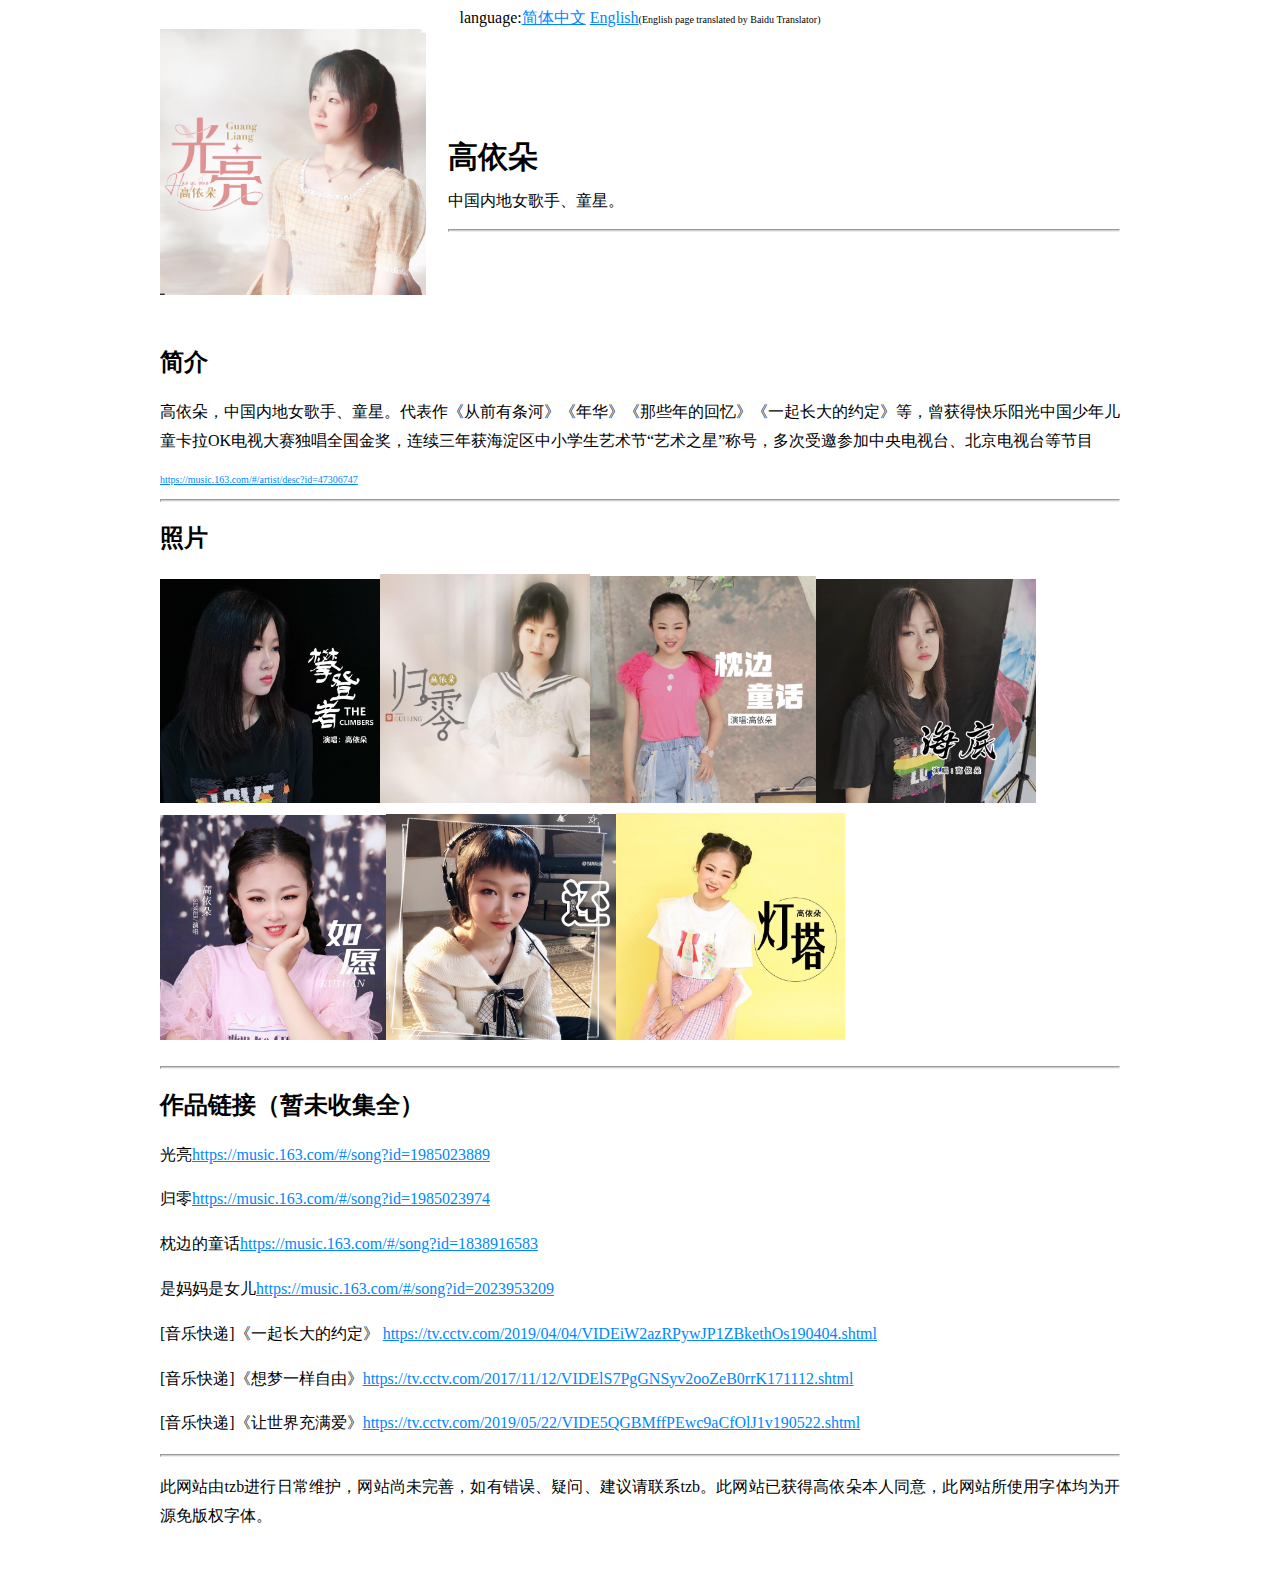
<file: index.html>
<!doctype html>
<html>
<head>
<meta charset="utf-8">
<meta name="viewport" content="width=device-width, initial-scale=1">
<title>高依朵</title>
<link href="AboutPageAssets/styles/aboutPageStyle.css" rel="stylesheet" type="text/css">
<style type="text/css">
body,td,th {
    color: #000000;
}
a:link {
    color: #0087FF;
}
</style>

<!--The following script tag downloads a font from the Adobe Edge Web Fonts server for use within the web page. We recommend that you do not modify it.-->
<script>var __adobewebfontsappname__="dreamweaver"</script><script src="http://use.edgefonts.net/montserrat:n4:default;source-sans-pro:n2:default.js" type="text/javascript"></script>
</head>

<body text="#000000" link="#0092FF">
<!-- Header content -->
<header>
  <div class="profileLogo"> 
    <!-- Profile logo. Add a img tag in place of <span>. -->  
    <span style="font-family: Roboto">language</span>:<a href="index.html">简体中文</a><span style="font-family: Roboto"> <a href="indexen.html">English</a></span><span style="font-family: Roboto; font-size: 10px;">(English page translated by Baidu Translator)</span></div>
  <div class="profilePhoto"> 
    <!-- Profile photo --> 
    <img src="images/IMG_5287.JPG" alt="sample" width="266" height="266"> </div>
  <!-- Identity details -->
  <section class="profileHeader">
    <h1>高依朵</h1>
    <h3>中国内地女歌手、童星。</h3>
    <hr>
    <h2>&nbsp;</h2>
    <h2>&nbsp;</h2>
    <h2>简介</h2>
    <p style="font-size: 16px"> 高依朵，中国内地女歌手、童星。代表作《从前有条河》《年华》《那些年的回忆》《一起长大的约定》等，曾获得快乐阳光中国少年儿童卡拉OK电视大赛独唱全国金奖，连续三年获海淀区中小学生艺术节&ldquo;艺术之星&rdquo;称号，多次受邀参加中央电视台、北京电视台等节目</p>
    <p style="font-size: 10px; font-family: Roboto;"><a href="https://music.163.com/#/artist/desc?id=47306747" target="_blank">https://music.163.com/#/artist/desc?id=47306747</a></p>
    <hr>
    <h2>照片</h2>
    <p><img src="images/IMG_5288.JPG" width="220" height="224" alt=""/><img src="images/IMG_5289.JPG" width="210" height="229" alt=""/><img src="images/IMG_5290.JPG" width="226" height="227" alt=""/><img src="images/IMG_5291.JPG" width="220" height="224" alt=""/><img src="images/IMG_5292.JPG" width="226" height="225" alt=""/><img src="images/IMG_5293.JPG" width="230" height="226" alt=""/><img src="images/IMG_5294.JPG" width="229" height="227" alt=""/></p>
    <hr>
    <h2>作品链接（暂未收集全）</h2>
    <p>光亮<a href="https://music.163.com/#/song?id=1985023889" target="_blank">https://music.163.com/#/song?id=1985023889</a></p>
    <p>归零<a href="https://music.163.com/#/song?id=1985023974" target="_blank">https://music.163.com/#/song?id=1985023974</a></p>
    <p>枕边的童话<a href="https://music.163.com/#/song?id=1838916583" target="_blank">https://music.163.com/#/song?id=1838916583</a></p>
    <p>是妈妈是女儿<a href="https://music.163.com/#/song?id=2023953209" target="_blank">https://music.163.com/#/song?id=2023953209</a></p>
    <p>[音乐快递]《一起长大的约定》    <a href="https://tv.cctv.com/2019/04/04/VIDEiW2azRPywJP1ZBkethOs190404.shtml" target="_blank">https://tv.cctv.com/2019/04/04/VIDEiW2azRPywJP1ZBkethOs190404.shtml</a></p>
    <p>[音乐快递]《想梦一样自由》<a href="https://tv.cctv.com/2017/11/12/VIDElS7PgGNSyv2ooZeB0rrK171112.shtml" target="_blank">https://tv.cctv.com/2017/11/12/VIDElS7PgGNSyv2ooZeB0rrK171112.shtml</a></p>
    <p>[音乐快递]《让世界充满爱》<a href="https://tv.cctv.com/2019/05/22/VIDE5QGBMffPEwc9aCfOlJ1v190522.shtml" target="_blank">https://tv.cctv.com/2019/05/22/VIDE5QGBMffPEwc9aCfOlJ1v190522.shtml</a></p>
    <hr>
    <p>此网站由tzb进行日常维护，网站尚未完善，如有错误、疑问、建议请联系tzb。此网站已获得高依朵本人同意，此网站所使用字体均为开源免版权字体。</p>
    <p>&nbsp;</p>
  </section>
  <!-- Links to Social network accounts --></header>
<!-- content -->
</body>
</html>
</file>
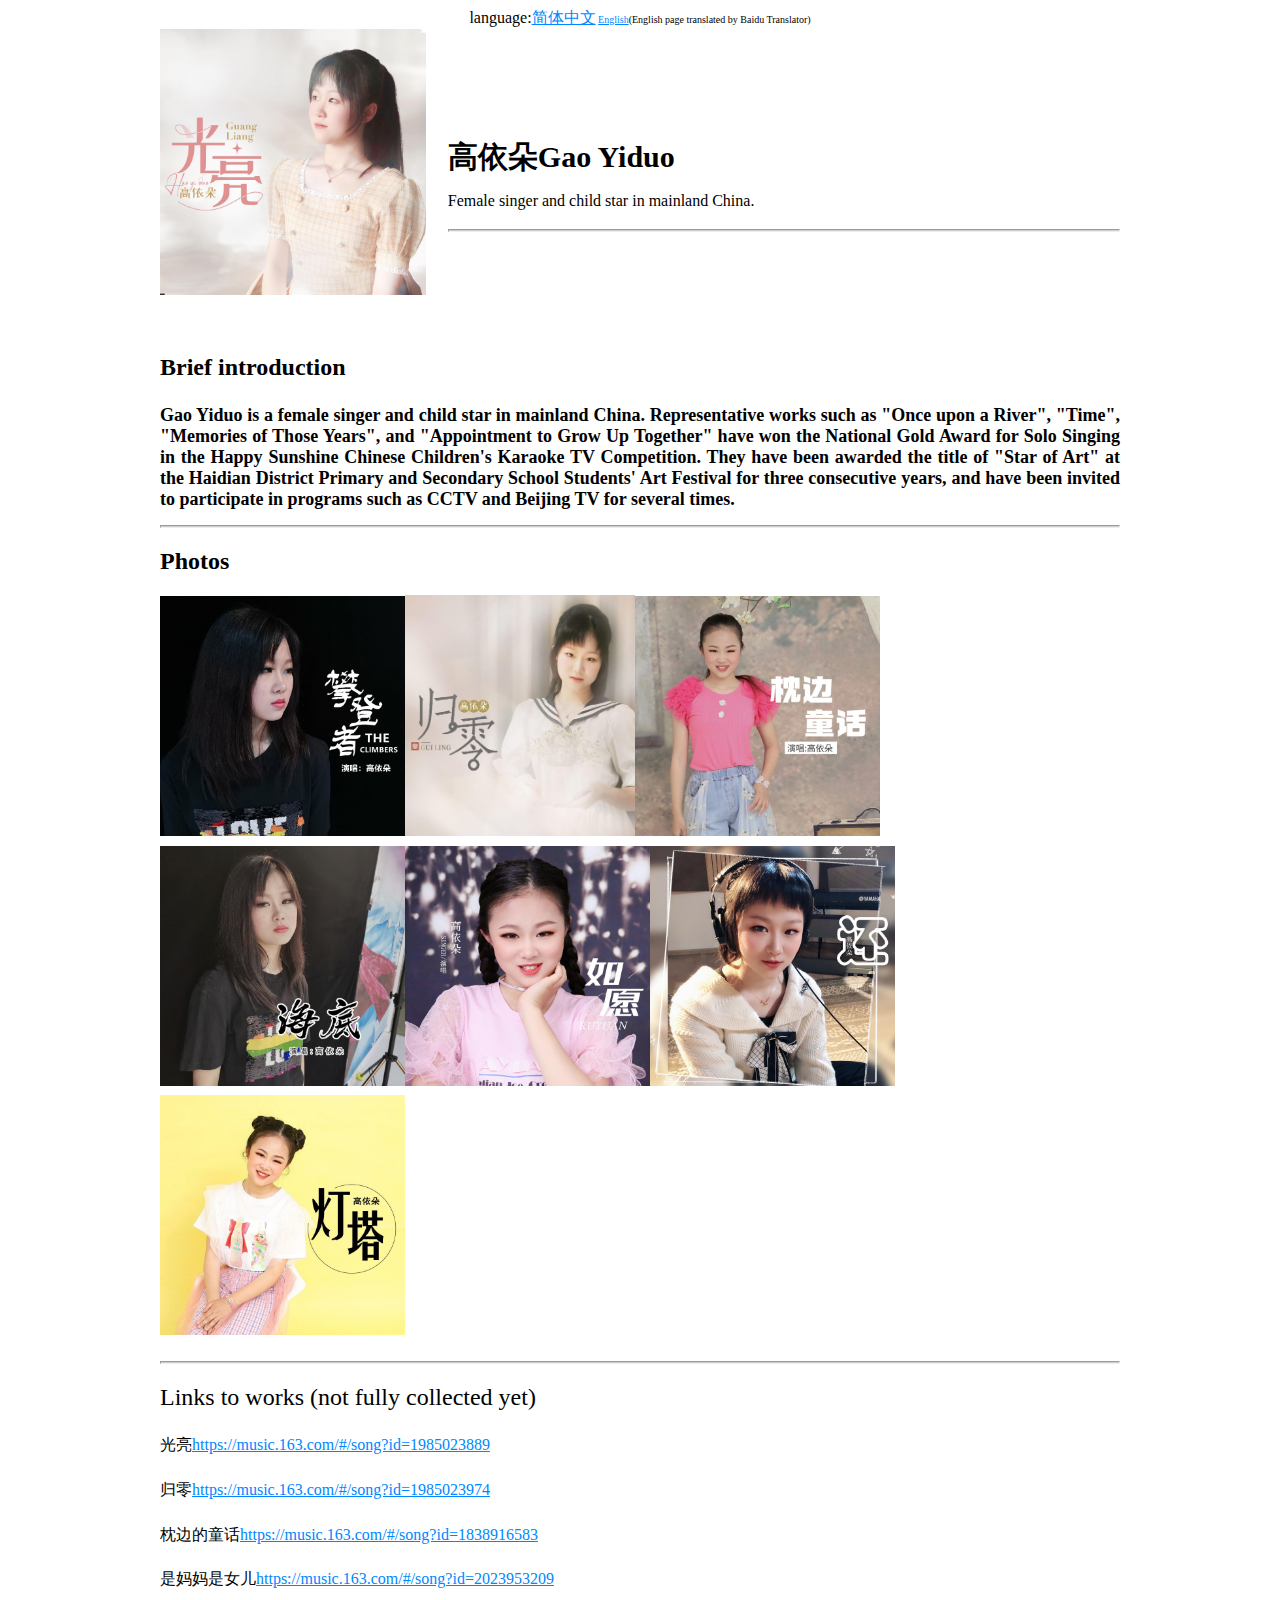
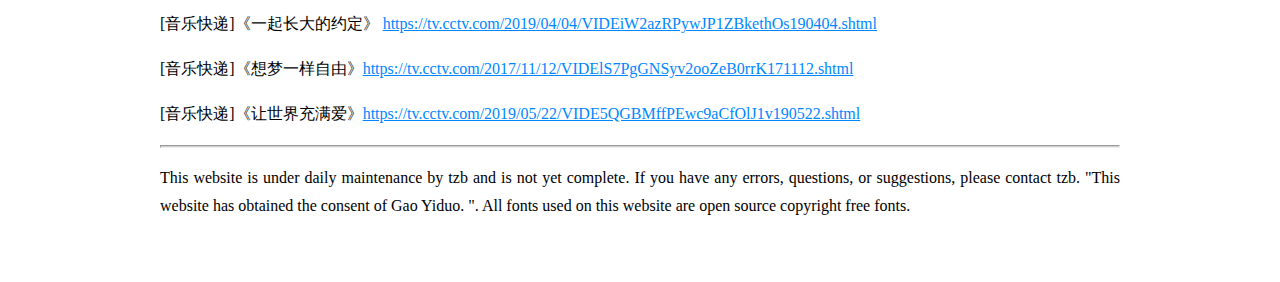
<file: indexen.html>
<!doctype html>
<html>
<head>
<meta charset="utf-8">
<meta name="viewport" content="width=device-width, initial-scale=1">
<title>Gao Yiduo</title>
<link href="AboutPageAssets/styles/aboutPageStyle.css" rel="stylesheet" type="text/css">
<style type="text/css">
body,td,th {
    color: #000000;
}
a:link {
    color: #0087FF;
}
</style>

<!--The following script tag downloads a font from the Adobe Edge Web Fonts server for use within the web page. We recommend that you do not modify it.-->
<script>var __adobewebfontsappname__="dreamweaver"</script><script src="http://use.edgefonts.net/montserrat:n4:default;source-sans-pro:n2:default.js" type="text/javascript"></script>
</head>

<body text="#000000" link="#0092FF">
<!-- Header content -->
<header>
  <div class="profileLogo"> 
    <!-- Profile logo. Add a img tag in place of <span>. -->  <span style="font-family: Roboto">language</span>:<a href="index.html">简体中文</a><span style="font-family: Roboto; font-size: 10px;"> <a href="indexen.html">English</a>(English page translated by Baidu Translator)</span></div> 
  <div class="profilePhoto"> 
    <!-- Profile photo --> 
    <img src="images/IMG_5287.JPG" alt="sample" width="266" height="266"> </div>
  <!-- Identity details -->
  <section class="profileHeader">
    <h1>高依朵<span style="font-family: Roboto">Gao Yiduo</span></h1>
    <h3>Female singer and child star in mainland China.</h3>
    <hr>
    <h2>&nbsp;</h2>
    <h2>&nbsp;</h2>
    <p><span style="font-family: Roboto; font-style: inherit; font-weight: 700; font-size: 24px;">Brief introduction</span></p>
    <h2 style="font-family: Roboto; font-style: inherit; font-weight: 700; font-size: 18px;">Gao Yiduo is a female singer and child star in mainland China. Representative works such as &quot;Once upon a River&quot;, &quot;Time&quot;, &quot;Memories of Those Years&quot;, and &quot;Appointment to Grow Up Together&quot; have won the National Gold Award for Solo Singing in the Happy Sunshine Chinese Children's Karaoke TV Competition. They have been awarded the title of &quot;Star of Art&quot; at the Haidian District Primary and Secondary School Students' Art Festival for three consecutive years, and have been invited to participate in programs such as CCTV and Beijing TV for several times.</h2>
    <hr>
    <h2>Photos</h2>
    <p><img src="images/IMG_5288.JPG" width="245" height="240" alt=""/><img src="images/IMG_5289.JPG" width="230" height="241" alt=""/><img src="images/IMG_5290.JPG" width="245" height="240" alt=""/><img src="images/IMG_5291.JPG" width="245" height="240" alt=""/><img src="images/IMG_5292.JPG" width="245" height="240" alt=""/><img src="images/IMG_5293.JPG" width="245" height="240" alt=""/><img src="images/IMG_5294.JPG" width="245" height="240" alt=""/></p>
    <hr>
    <h2 style="font-family: Roboto; font-weight: lighter;">Links to works (not fully collected yet)</h2>
    <p>光亮<a href="https://music.163.com/#/song?id=1985023889" target="_blank">https://music.163.com/#/song?id=1985023889</a></p>
    <p>归零<a href="https://music.163.com/#/song?id=1985023974" target="_blank">https://music.163.com/#/song?id=1985023974</a></p>
    <p>枕边的童话<a href="https://music.163.com/#/song?id=1838916583" target="_blank">https://music.163.com/#/song?id=1838916583</a></p>
    <p>是妈妈是女儿<a href="https://music.163.com/#/song?id=2023953209" target="_blank">https://music.163.com/#/song?id=2023953209</a></p>
    <p>[音乐快递]《一起长大的约定》    <a href="https://tv.cctv.com/2019/04/04/VIDEiW2azRPywJP1ZBkethOs190404.shtml" target="_blank">https://tv.cctv.com/2019/04/04/VIDEiW2azRPywJP1ZBkethOs190404.shtml</a></p>
    <p>[音乐快递]《想梦一样自由》<a href="https://tv.cctv.com/2017/11/12/VIDElS7PgGNSyv2ooZeB0rrK171112.shtml" target="_blank">https://tv.cctv.com/2017/11/12/VIDElS7PgGNSyv2ooZeB0rrK171112.shtml</a></p>
    <p>[音乐快递]《让世界充满爱》<a href="https://tv.cctv.com/2019/05/22/VIDE5QGBMffPEwc9aCfOlJ1v190522.shtml" target="_blank">https://tv.cctv.com/2019/05/22/VIDE5QGBMffPEwc9aCfOlJ1v190522.shtml</a></p>
    <hr>
    <p>This website is under daily maintenance by tzb and is not yet complete. If you have any errors, questions, or suggestions, please contact tzb. &quot;This website has obtained the consent of Gao Yiduo. &quot;. All fonts used on this website are open source copyright free fonts.</p>
    <p>&nbsp;</p>
  </section>
  <!-- Links to Social network accounts --></header>
<!-- content -->
</body>
</html>
</file>
<file: AboutPageAssets/styles/aboutPageStyle.css>
@charset "utf-8";
/* Global Styles */

body {
	margin-left: auto;
	margin-right: auto;
	width: 92%;
	max-width: 960px;
	padding-left: 2.275%;
	padding-right: 2.275%;
}
/* Header */
header {
	text-align: center;
	display: block;
}
header .profileLogo .logoPlaceholder {
	background-color: rgba(208,207,207,1.00);
	width: 187px;
	text-align: center;
}
header .logoPlaceholder span {
	width: 80px;
	height: 22px;
	font-family: 'Montserrat', sans-serif;
	color: rgba(255,255,255,1.00);
	font-size: 30px;
	font-weight: 700;
	line-height: 53px;
}
header .profilePhoto {
	background-color: rgba(237,237,237,1.00);
	width: 259px;
	border-radius: 50%;
	height: 259px;
	clear: both;
}
header .profileHeader h1 {
    font-family: "思源黑体";
    color: rgba(0,0,0,1);
    font-size: 30px;
    font-weight: 700;
    line-height: 24px;
}
header .profileHeader h3 {
    font-family: Roboto;
    color: rgba(0,0,0,1);
    font-size: 16px;
    font-weight: lighter;
    line-height: 24px;
}
hr {
	background-color: rgba(208,207,207,1.00);
	height: 1px;
}
header .profileHeader p {
    font-family: "思源黑体";
    color: #000000;
    font-size: 16px;
    font-weight: 400;
    line-height: 1.8;
    overflow-y: auto;
}
header .socialNetworkNavBar {
	text-align: center;
	display: block;
	margin-top: 60px;
	clear: both;
}
header .socialNetworkNavBar .socialNetworkNav {
	border-radius: 50%;
	cursor: pointer;
}
header .socialNetworkNavBar .socialNetworkNav img:hover {
	opacity: 0.5;
}
/* Main Content sections */
.mainContent .section1 {
	display: block;
}
.section1 .sectionTitle, .section2 .sectionTitle {
	font-family: 'Montserrat', sans-serif;
	color: rgba(146,146,146,1.00);
	font-size: 18px;
	font-weight: 700;
	text-transform: uppercase;
}
.section1 .sectionTitleRule, .section2 .sectionTitleRule {
	margin: 0 3% 0 0;
	float: left;
	clear: both;
}
.section1 .sectionTitleRule2, .section2 .sectionTitleRule2 {
	background-color: rgba(208,207,207,1.00);
	height: 1px;
	padding: 0px;
}
.mainContent .section1 .section1Content {
	font-family: ProximaNova;
	font-size: 14px;
	font-weight: 100;
	color: rgba(208,207,207,1.00);
}
.mainContent .section1 .section1Content span {
	color: rgba(146,146,146,1.00);
	font-family: sans-serif;
}
.section2 .sectionContentTitle {
	font-family: sans-serif;
	color: rgba(146,146,146,1.00);
	font-size: 18px;
	font-weight: 700;
}
.section2 .sectionContentSubTitle {
	font-family: sans-serif;
	color: rgba(68,67,67,1.00);
	font-size: 14px;
	font-weight: 400;
}
.section2 .sectionContent {
	font-family: sans-serif;
	color: rgba(146,146,146,1.00);
	font-size: 14px;
	font-weight: 400;
	line-height: 1.8;
}
.mainContent {
	display: block;
}
.mainContent .externalResourcesNav .externalResources {
	background-color: rgba(208,207,207,1.00);
	display: inline-block;
	text-align: center;
	margin-top: 0px;
	padding-top: 3%;
	cursor: pointer;
}
.mainContent .externalResourcesNav .externalResources:hover {
	background-color: rgba(153,153,153,1.00);
}
.externalResourcesNav .externalResources a {
	font-family: 'Montserrat', sans-serif;
	color: rgba(255,255,255,1.00);
	font-size: 14px;
	font-weight: 400;
	line-height: 18px;
	text-decoration: none;
}
.stretch {
	content: '';
	display: inline-block;
	margin-left: 2%;
	margin-right: 2%;
}
/* Footer */
footer .footerDisclaimer {
	font-family: sans-serif;
	font-size: 14px;
	line-height: 18px;
	color: rgba(104,103,103,1.00);
	font-weight: 700;
}
footer .footerDisclaimer span {
	color: rgba(181,178,178,1.00);
	font-weight: 400;
}
footer .footerNote {
	font-family: sans-serif;
	font-size: 14px;
	line-height: 18px;
	color: rgba(104,103,103,1.00);
	font-weight: 700;
}
footer .footerNote span {
	color: rgba(181,178,178,1.00);
	font-weight: 400;
}

/* Media query for Mobile devices*/
@media only screen and (min-width : 285px) and (max-width : 480px) {
/* Header */
header {
	width: 100%;
	float: none;
}
header .profileLogo .logoPlaceholder {
	display: inline-block;
}
header .profilePhoto {
	display: inline-block;
}
header .profileHeader {
	text-align: center;
	margin-top: 10%;
}
header .profileHeader p {
	text-align: justify;
}
header .socialNetworkNavBar {
	text-align: center;
	display: block;
	margin-top: 60px;
	clear: both;
	margin-bottom: 15%;
}
header .socialNetworkNavBar .socialNetworkNav {
	width: 60px;
	height: 60px;
	display: inline-block;
	margin-right: 23px;
}
/* Main content sections */
.mainContent .section1 {
	text-align: center;
	margin-bottom: 10%;
}
.section1 .section1Title, .section2 .section1Title {
	text-align: center;
}
.section1 .sectionTitleRule, .section2 .sectionTitleRule {
	width: 100%;
}
.section1 .sectionTitleRule2, .section2 .sectionTitleRule2 {
	display: none;
}
.mainContent .section1 .section1Content {
	display: inline-block;
	text-align: left;
	font-family: sans-serif;
	text-align: justify;
}
.mainContent .section2 {
	display: block;
	text-align: center;
}
.section2 .section2Content {
	margin-top: 10%;
	text-align: justify;
	margin-bottom: 10%;
}
.mainContent .externalResourcesNav {
	margin-bottom: 10%;
}
.mainContent .externalResourcesNav .externalResources {
	width: 100%;
	height: 35px;
}
/* Footer */
footer {
	display: block;
	text-align: center;
	font-family: sans-serif;
}
}

/* Media Query for Tablets */
@media only screen and (min-width : 481px) and (max-width : 1024px) {
/* Header */
header {
	width: 100%;
	float: none;
}
header .profileLogo .logoPlaceholder {
	display: inline-block;
	font-family: 'Montserrat', sans-serif;
}
header .profilePhoto {
	float: left;
	clear: both;
	margin-right: 3%;
	margin-top: 5%;
}
header .profileHeader {
	text-align: left;
	margin-top: 7%;
}
header .socialNetworkNavBar .socialNetworkNav {
	width: 74px;
	height: 74px;
	display: inline-block;
	margin-right: 23px;
}
/* Main content and sections */
.section1 .section1Title, .section2 .section1Title {
	text-align: center;
}
.section1 .sectionTitleRule, .section2 .sectionTitleRule {
	width: 100%;
}
.section1 .sectionTitleRule2, .section2 .sectionTitleRule2 {
	display: none;
}
.mainContent .section1 .section1Content {
	display: block;
	margin: 0% 0% 0% 20%;
	font-family: sans-serif;
	margin-top: 5%;
	margin-bottom: 5%;
}
.mainContent .section2 {
	clear: both;
}
.section2 .section2Content {
	padding: 0px;
	margin-left: 20%;
	font-family: sans-serif;
	margin-top: 5%;
	margin-bottom: 5%;
}
.mainContent .externalResourcesNav {
	margin-left: 20%;
	margin-top: 40px;
	margin-bottom: 40px;
	text-align: center;
	padding-top: 0px;
	clear: both;
}
.mainContent .externalResourcesNav .externalResources {
	width: 199px;
	height: 48px;
	margin-top: 5%;
}
/* Footer */
footer .footerDisclaimer {
	float: left;
	margin-left: 3%;
	font-family: sans-serif;
}
footer .footerNote {
	float: right;
	margin-right: 3%;
	font-family: sans-serif;
}
}

/* Desktops and laptops  */
@media only screen and (min-width:1025px) {
/* Header */
header .profileLogo .logoPlaceholder {
	float: left;
	margin-bottom: 50px;
}
header .profilePhoto {
	float: left;
	clear: both;
	margin-right: 3%;
}
header .profileHeader {
    text-align: justify;
    padding-top: 10%;
    font-family: "思源黑体";
}
header .socialNetworkNavBar .socialNetworkNav {
	width: 74px;
	height: 74px;
	display: inline-block;
	margin-right: 23px;
}
/* Main content sections */
.section1 .sectionTitleRule, .section2 .sectionTitleRule {
	width: 22.5%;
}
.mainContent .section1 .section1Content {
	display: block;
	margin-top: 0%;
	margin-right: 0%;
	margin-left: 26%;
	margin-bottom: 0%;
	font-family: sans-serif;
}
.mainContent .section2 {
	clear: both;
}
.section2 .section2Content {
	padding: 0px;
	margin-left: 26%;
	font-family: sans-serif;
}
.mainContent .externalResourcesNav {
	margin-top: 40px;
	margin-bottom: 40px;
	text-align: center;
	padding-top: 0px;
	clear: both;
}
.mainContent .externalResourcesNav .externalResources {
	width: 199px;
	height: 48px;
}
/* Footer */
footer .footerDisclaimer {
	float: left;
	margin-left: 3%;
	font-family: sans-serif;
}
footer .footerNote {
	float: right;
	margin-right: 3%;
	font-family: sans-serif;
}
}
</file>
